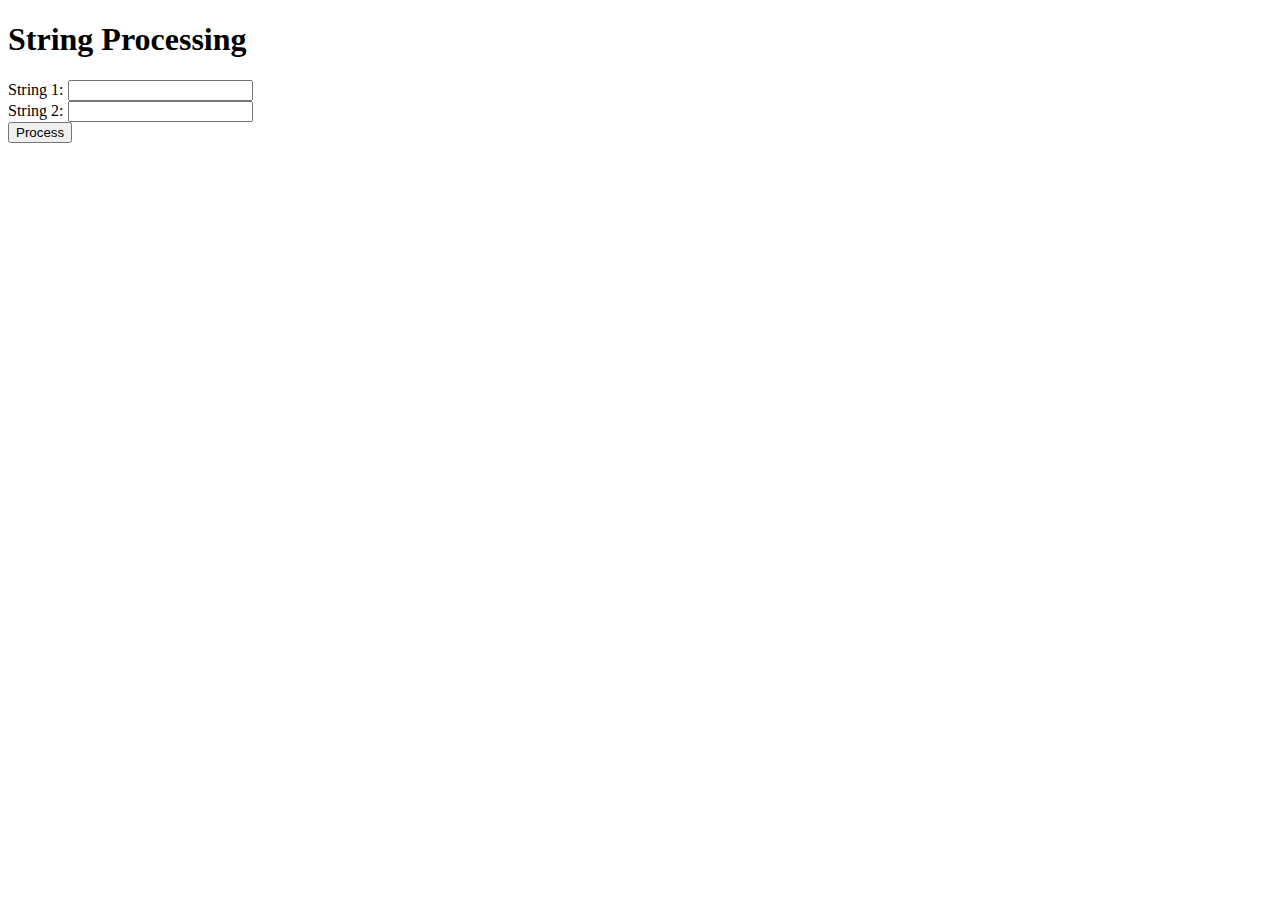
<file: templates/index1.html>
<!DOCTYPE html>
<html>
<head>
    <title>String Processing</title>
</head>
<body>
    <h1>String Processing</h1>
    <form id="stringForm">
        <label for="string1">String 1:</label>
        <input type="text" id="string1" name="string1"><br>
        <label for="string2">String 2:</label>
        <input type="text" id="string2" name="string2"><br>
        <button type="submit">Process</button>
    </form>
    <div id="output"></div>
    
    <script src="https://code.jquery.com/jquery-3.6.0.min.js"></script>
    <script>
        $(document).ready(function() {
            $('#stringForm').submit(function(event) {
                event.preventDefault();
                var formData = $(this).serialize();
                $.ajax({
                    url: '/process',
                    type: 'POST',
                    data: formData,
                    success: function(response) {
                        $('#output').text(response.output.join(', '));
                    }
                });
            });
        });
    </script>
</body>
</html>
</file>
